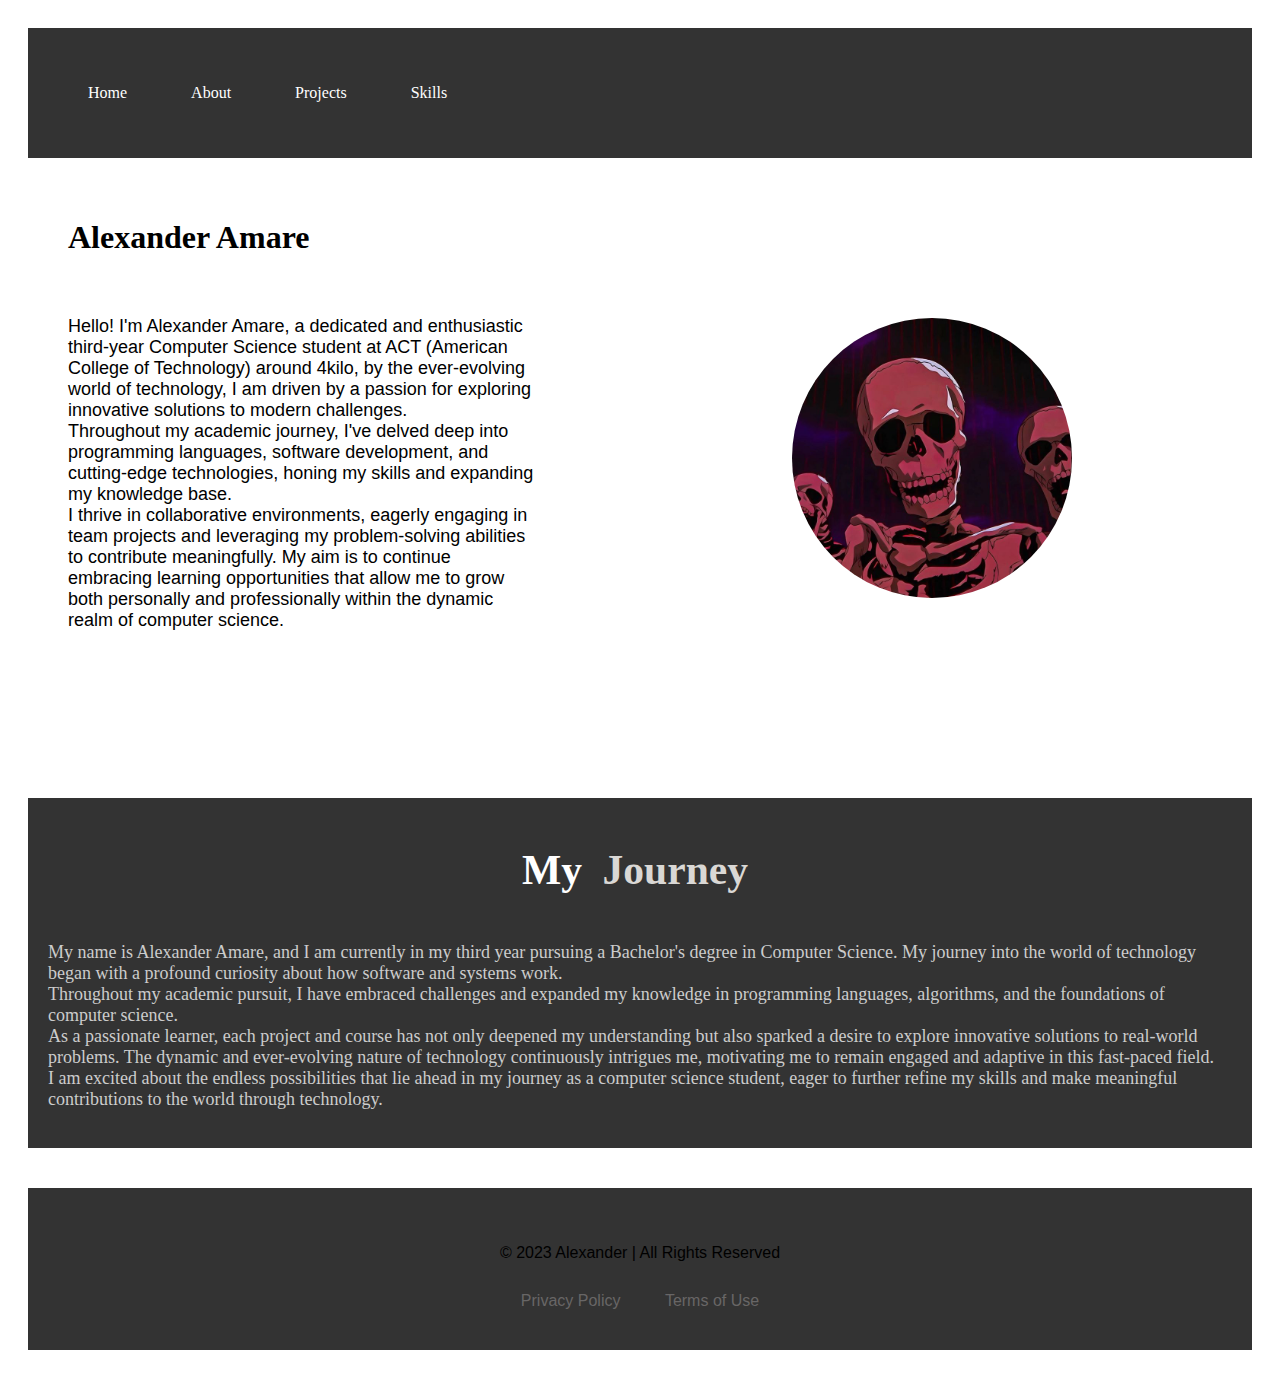
<file: index.html>
<!DOCTYPE html>
<html lang="en">

<head>
    <meta charset="UTF-8">
    <meta name="viewport" content="width=device-width, initial-scale=1.0">
    <title>My Portfolio</title>
    <link rel="stylesheet" href="styles.css">
</head>

<body>
    <header>
        <nav>
            <ul>
                <li><a href="index.html">Home</a></li>
                <li><a href="about.html">About</a></li>
                <li><a href="portfolio.html">Projects</a></li>
                <li><a href="contact.html">Skills</a></li>
            </ul>
        </nav>
    </header>

    <section id="home">
        <div class="main">
            <div class="name&int">
                <h1>Alexander Amare</h1>
                <p class="me">
                    Hello! I'm Alexander Amare, a dedicated and enthusiastic third-year Computer Science student at ACT
                    (American College of Technology) around 4kilo, by the ever-evolving world of technology, I am driven
                    by a passion for exploring innovative solutions to modern challenges.
                    <br>
                    Throughout my academic journey, I've delved deep into programming languages, software development,
                    and cutting-edge technologies, honing my skills and expanding my knowledge base.
                    <br>
                    I thrive in collaborative environments, eagerly engaging in team projects and leveraging my
                    problem-solving abilities to contribute meaningfully. My aim is to continue embracing learning
                    opportunities that allow me to grow both personally and professionally within the dynamic realm of
                    computer science.
                </p>
            </div>
            <div class="next">
                <img src="pp.jpg">
            </div>
        </div>
    </section>
    <section class="Education">
        <h1>My <span>Journey</span></h1>
        <p>
            My name is Alexander Amare, and I am currently in my third year pursuing a Bachelor's degree in Computer
            Science. My journey into the world of technology began with a profound curiosity about how software and
            systems work.
            <br>
            Throughout my academic pursuit, I have embraced challenges and expanded my knowledge in programming
            languages, algorithms, and the foundations of computer science.
            <br>
            As a passionate learner, each project and course has not only deepened my understanding but also sparked a
            desire to explore innovative solutions to real-world problems. The dynamic and ever-evolving nature of
            technology continuously intrigues me, motivating me to remain engaged and adaptive in this fast-paced field.
            <br>
            I am excited about the endless possibilities that lie ahead in my journey as a computer science student,
            eager to further refine my skills and make meaningful contributions to the world through technology.
        </p>


    </section>
    <footer>
        <div class="footer-content">
            <p>&copy; 2023 Alexander | All Rights Reserved</p>
            <nav class="footer-nav">
                <a href="privacy-policy.html">Privacy Policy</a>
                <a href="terms-of-use.html">Terms of Use</a>
            </nav>
        </div>
    </footer>

</body>

</html>
</file>
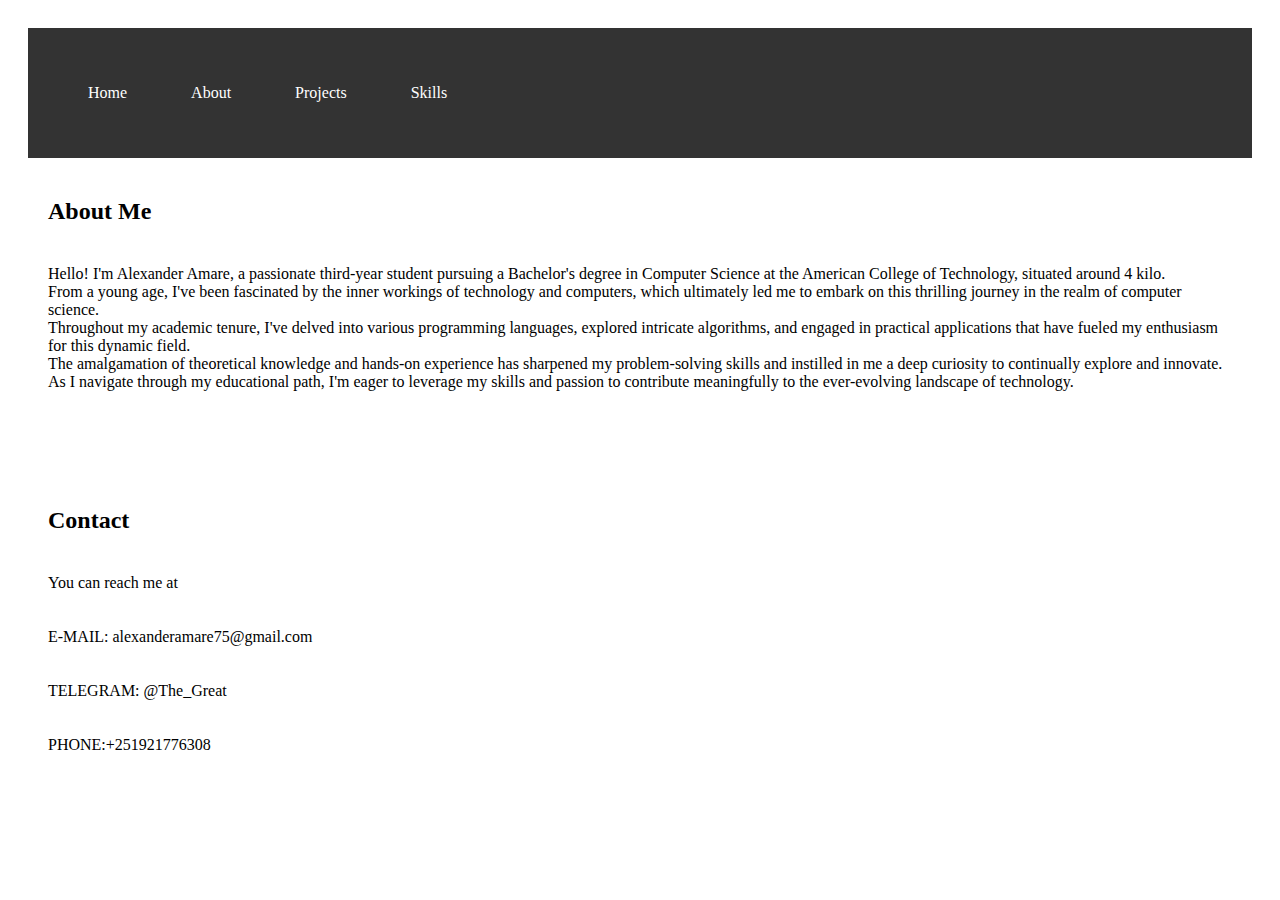
<file: about.html>
<!DOCTYPE html>
<html lang="en">

<head>
    <meta charset="UTF-8">
    <meta name="viewport" content="width=device-width, initial-scale=1.0">
    <title>My Portfolio</title>
    <link rel="stylesheet" href="styles.css">
</head>

<body>
    <header>
        <nav>
            <ul>
                <li><a href="index.html">Home</a></li>
                <li><a href="about.html">About</a></li>
                <li><a href="portfolio.html">Projects</a></li>
                <li><a href="contact.html">Skills</a></li>
            </ul>
        </nav>
    </header>
    <section id="about">
        <h2>About Me</h2>
        <p>
            Hello! I'm Alexander Amare, a passionate third-year student pursuing a Bachelor's degree in Computer Science
            at the American College of Technology, situated around 4 kilo.
            <br>
            From a young age, I've been fascinated by the inner workings of technology and computers, which ultimately
            led me to embark on this thrilling journey in the realm of computer science.
            <br>
            Throughout my academic tenure, I've delved into various programming languages, explored intricate
            algorithms, and engaged in practical applications that have fueled my enthusiasm for this dynamic field.
            <br>
            The amalgamation of theoretical knowledge and hands-on experience has sharpened my problem-solving skills
            and instilled in me a deep curiosity to continually explore and innovate.
            <br>
            As I navigate through my educational path, I'm eager to leverage my skills and passion to contribute
            meaningfully to the ever-evolving landscape of technology.
        </p>
    </section>

    <section id="contact">
        <h2>Contact</h2>
        <p>You can reach me at
        <p>E-MAIL: alexanderamare75@gmail.com</p>
        <p>TELEGRAM: @The_Great</p>
        <p>PHONE:+251921776308</p>
        </p>
    </section>
</body>

</html>
</file>
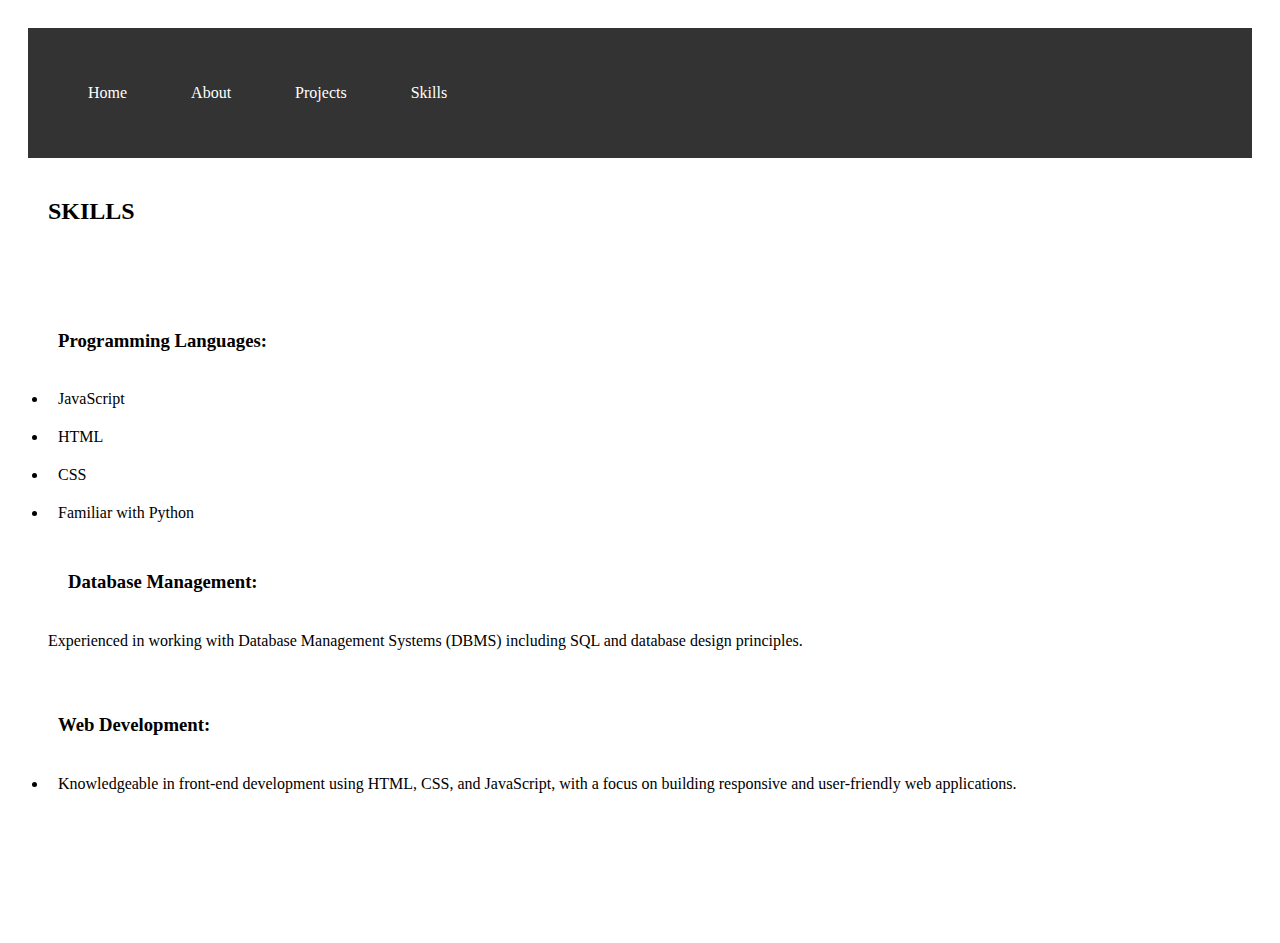
<file: contact.html>
<!DOCTYPE html>
<html lang="en">

<head>
    <meta charset="UTF-8">
    <meta name="viewport" content="width=device-width, initial-scale=1.0">
    <title>My Portfolio</title>
    <link rel="stylesheet" href="styles.css">
</head>

<body>
    <header>
        <nav>
            <ul>
                <li><a href="index.html">Home</a></li>
                <li><a href="about.html">About</a></li>
                <li><a href="portfolio.html">Projects</a></li>
                <li><a href="contact.html">Skills</a></li>
            </ul>
        </nav>
    </header>
        <section id="contact">
            <h2>SKILLS</h2>
            <p>
                <ul><h3> Programming Languages:</h3>
                    <li>JavaScript</li>
                    <li>HTML</li>
                    <li>CSS</li>
                    <li>Familiar with Python</li>
                    <ul>
                        <h3>Database Management:</h3>
                    </ul>
                    Experienced in working with Database Management Systems (DBMS) including SQL and database design principles.
                </ul>

                <ul><h3>Web Development:</h3>
                    <li>
                        Knowledgeable in front-end development using HTML, CSS, and JavaScript, with a focus on building responsive and user-friendly web applications.
                    </li>
                </ul>
            </p>
        </section>
    </main>
</body>

</html>
</file>
<file: styles.css>
* {
    margin: 10;
    padding: 10px;
    box-sizing: border-box;
}

header {
    background-color: #333;
    color: white;
    padding: 20px;
}

nav ul {
    list-style: none;
}

nav ul li {
    display: inline;
    margin-right: 20px;
    justify-content: space-between;
}

nav ul li a {
    text-decoration: none;
    color: white;
}

main {
    padding: 20px;
}

section {
    margin-bottom: 40px;
}

.portfolio-item {
    border: 1px solid #ccc;
    padding: 20px;
    margin-bottom: 20px;
}

.portfolio-item img {
    max-width: 100%;
    height: auto;
    margin-bottom: 10px;
}

.name&int{
    font-style:bold ;
    color: #0e0606;
    font-family:'Segoe UI', Tahoma, Geneva, Verdana, sans-serif;
    font-size: 35px;
    padding: 30;
}

.me {
    float: left;
    font-family: 'Segoe UI', Tahoma, Geneva, Verdana, sans-serif;
    font-weight: unset;
    font-size: 18px;
    padding-right: 20px; /* Adjust padding as needed */
    width: 500px;


}

.next {
    float: right; /* Align the .next element to the right */
    text-align: center;
    padding-right: 150px;
}

.next img {
    height: 300px;
    width: 300px;
    border-radius: 50%;
    border: .6rem;
    border-color: #0e0606;

}

.Education{
    background-color: #333;
    color: #ccc;
    position: relative;
    margin-top: 30rem;
}

.Education p{
    font-size: 18px;
    width: 150;
}

.Education h1{
    align-items: center;
    text-align: center;
    font-size: 2.6rem;
    font-weight: bold;
    color: rgb(255, 255, 255);
}

.Education h1 span{
    color: #dad8d5;
}

footer {
  background-color: #333;
  padding: 20px 0;
  text-align: center;
  font-family: Arial, sans-serif;
}

.footer-content {
  display: flex;
  justify-content: center;
  align-items: center;
  flex-direction: column;
}

.footer-content p {
  margin-bottom: 10px;
}

.footer-nav a {
  text-decoration: none;
  color: #686666;
  margin: 0 10px;
}

.footer-nav a:hover {
  text-decoration: underline;
  color: #555;
}
</file>
